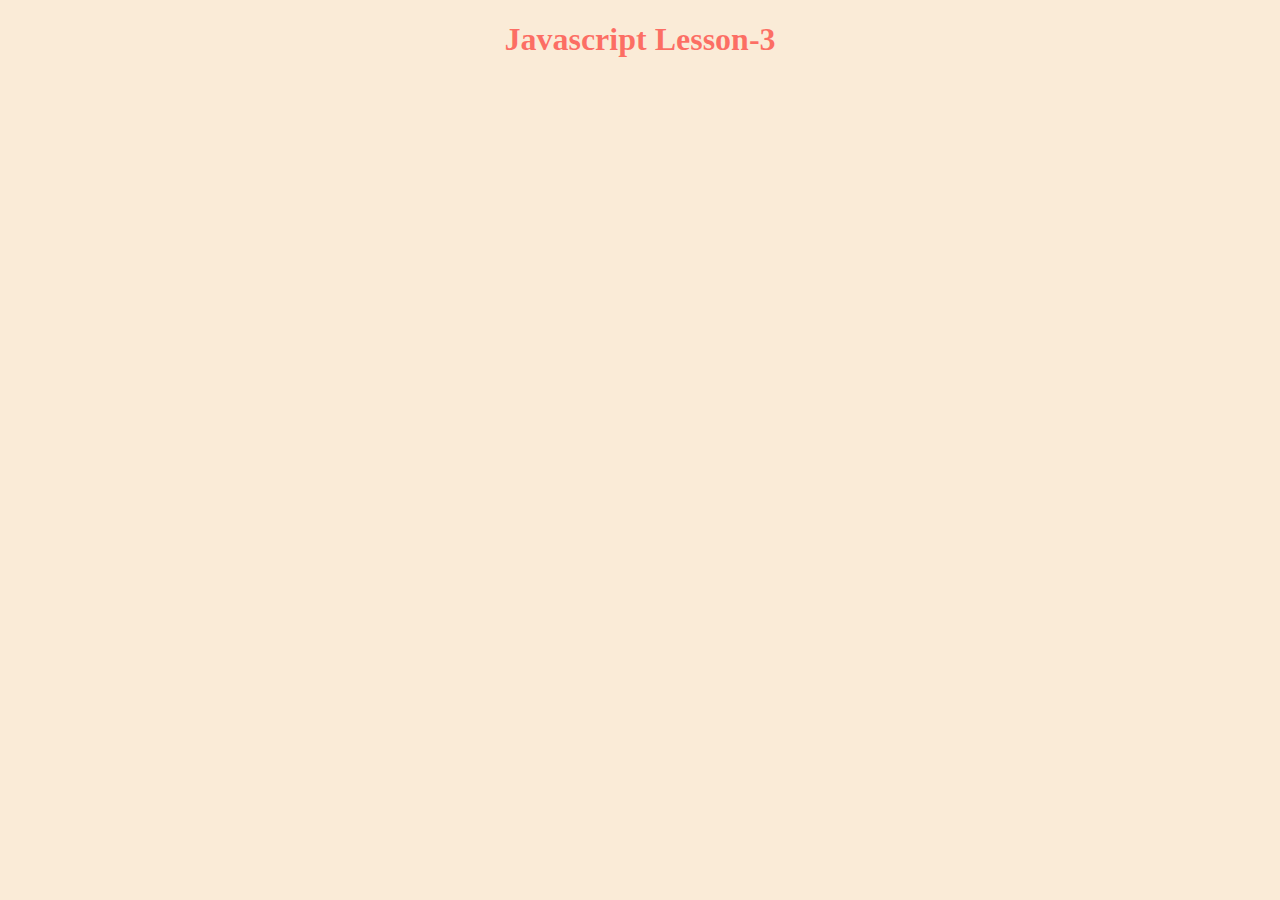
<file: index.html>
<!DOCTYPE html>
<html lang="en">
    <head>
        <meta charset="UTF-8" />
        <meta name="viewport" content="width=device-width, initial-scale=1.0" />
        <title>Javascript Lesson-3</title>
				<link rel="stylesheet" href="SCSS/style.css">
    </head>
    <body>


			<h1> Javascript Lesson-3 </h1>

			<script src="/app.js"></script>
		</body>
</html>
</file>
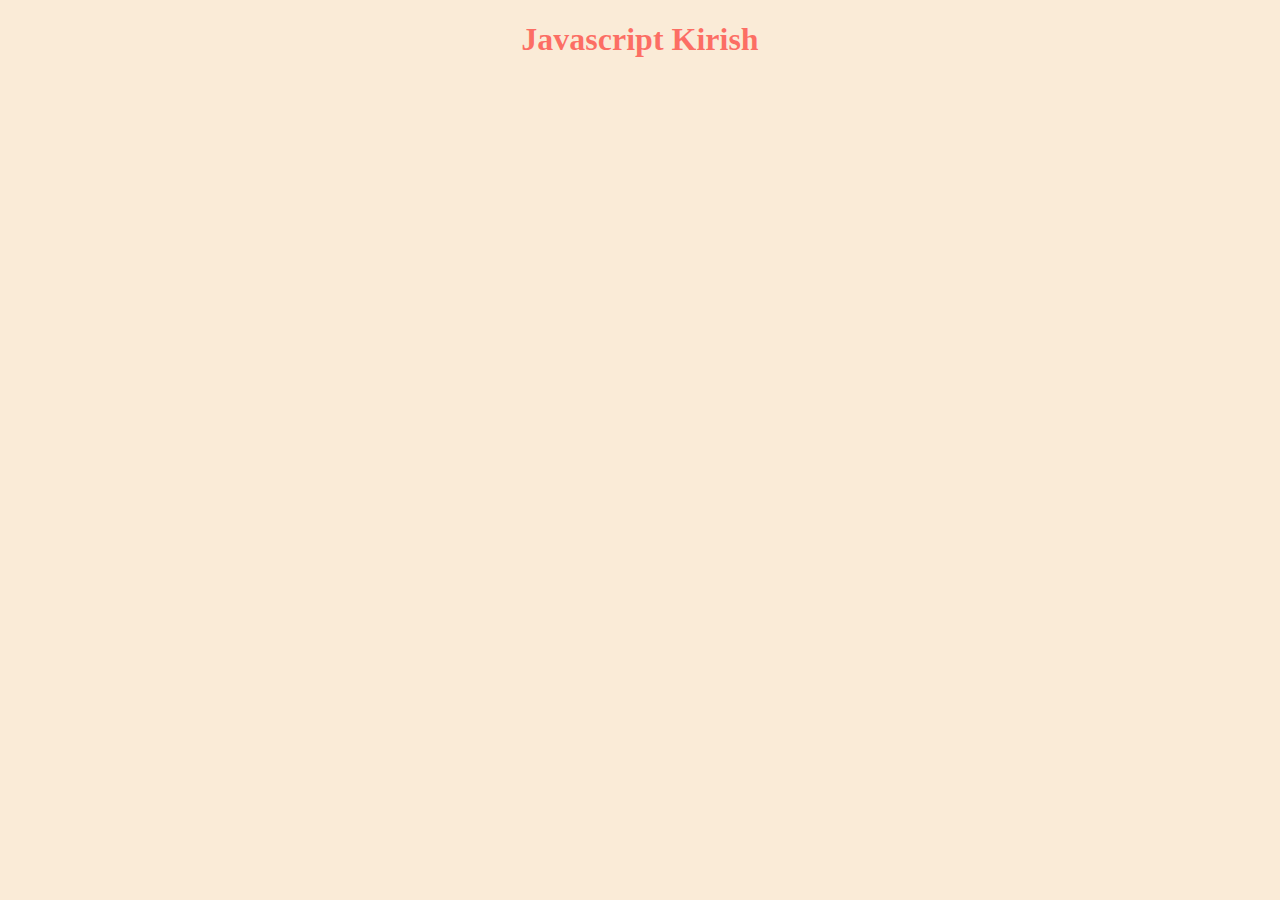
<file: Javascript 1-dars/imdex.html>
<!DOCTYPE html>
<html lang="en">
    <head>
        <meta charset="UTF-8" />
        <meta name="viewport" content="width=device-width, initial-scale=1.0" />
        <title>Type Convirsions | Operators | Comparision | Logical Operators</title>
        <link rel="stylesheet" href="/SCSS/style.css" />
    </head>
    <body>
        <h1>Javascript Kirish</h1>

        <script src="app.js"></script>
    </body>
</html>
</file>
<file: SCSS/style.css>
body {
  background-color: antiquewhite;
}
body h1 {
  text-align: center;
  color: rgba(255, 0, 0, 0.532);
}/*# sourceMappingURL=style.css.map */
</file>
